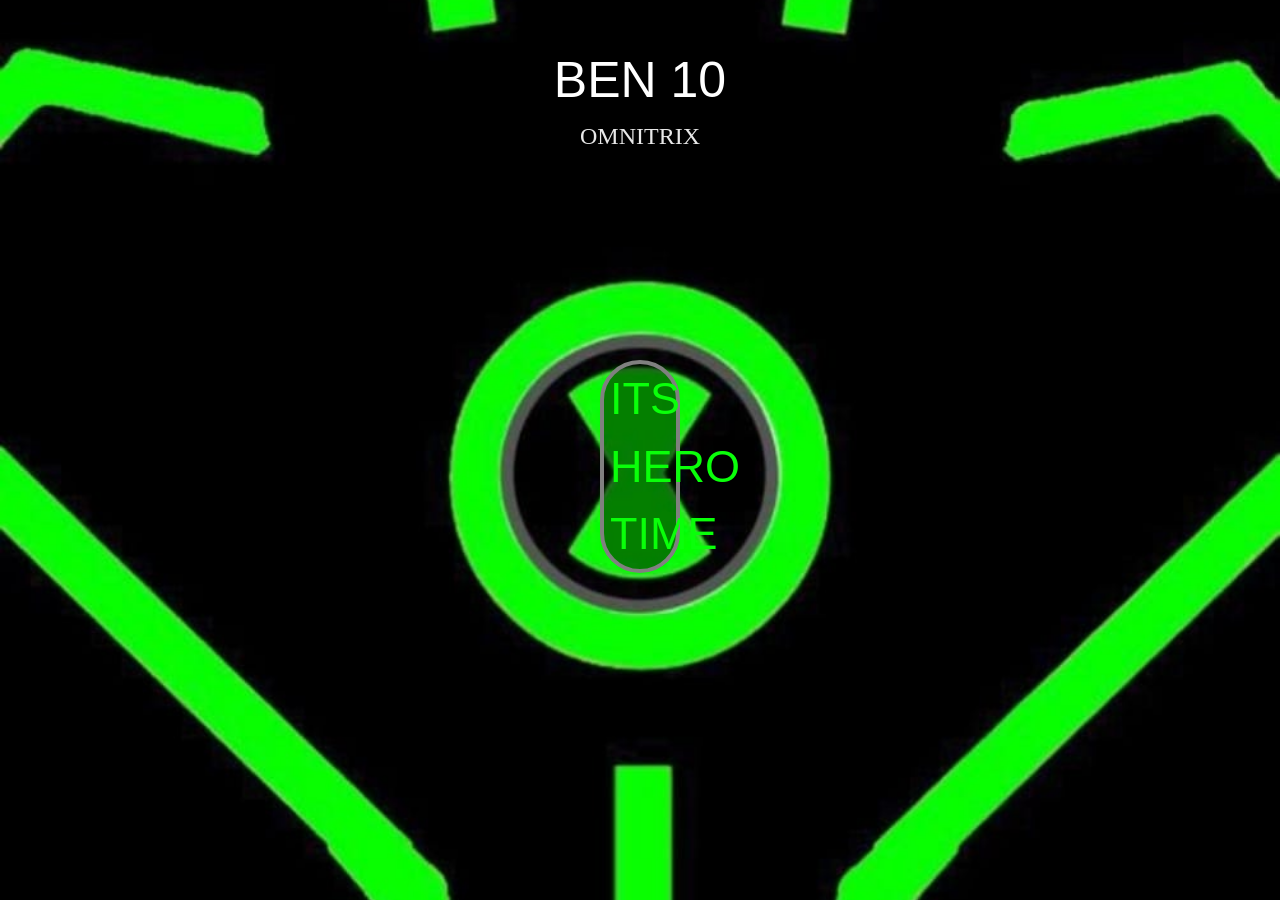
<file: index.html>
<!DOCTYPE html>
<html>
    <head>
        <meta charset="UTF-8">
        <meta name="Author" content="Leun Hammi">
        <meta name="Description" content="Description of characters from Ben 10">
        <title>Ben10 ~ It's Hero Time</title>
        <link rel="icon" type="..." href="...">
        <link rel="stylesheet" href="index.css">
        <link rel="stylesheet" href="https://stackpath.bootstrapcdn.com/bootstrap/4.5.2/css/bootstrap.min.css" integrity="sha384-JcKb8q3iqJ61gNV9KGb8thSsNjpSL0n8PARn9HuZOnIxN0hoP+VmmDGMN5t9UJ0Z" crossorigin="anonymous">
        <script src="https://code.jquery.com/jquery-3.5.1.slim.min.js" integrity="sha384-DfXdz2htPH0lsSSs5nCTpuj/zy4C+OGpamoFVy38MVBnE+IbbVYUew+OrCXaRkfj" crossorigin="anonymous"></script>
        <script src="https://cdn.jsdelivr.net/npm/popper.js@1.16.1/dist/umd/popper.min.js" integrity="sha384-9/reFTGAW83EW2RDu2S0VKaIzap3H66lZH81PoYlFhbGU+6BZp6G7niu735Sk7lN" crossorigin="anonymous"></script>
        <script src="https://stackpath.bootstrapcdn.com/bootstrap/4.5.2/js/bootstrap.min.js" integrity="sha384-B4gt1jrGC7Jh4AgTPSdUtOBvfO8shuf57BaghqFfPlYxofvL8/KUEfYiJOMMV+rV" crossorigin="anonymous"></script>
    </head>
    <body>
        <div class="bg1 d-flex flex-column justify-content-start">
            <div class="container1 d-flex flex-column justify-content-center">
                <h1 class="heading">BEN 10</h1>
                <p class="para">OMNITRIX</p>
                <button class="button" onclick="window.open('character.html')">ITS HERO TIME</button>
            </div>
        </div>
        <script>
            function display(sectionId)
            {
                let sections = document.querySelectorAll("div[id^='section']");
                sections.forEach(function(section)
                {
                    section.style.display = "none";
                });
                document.getElementById(sectionId).style.display = "block";
            }
        </script>
    </body>
</html>
</file>
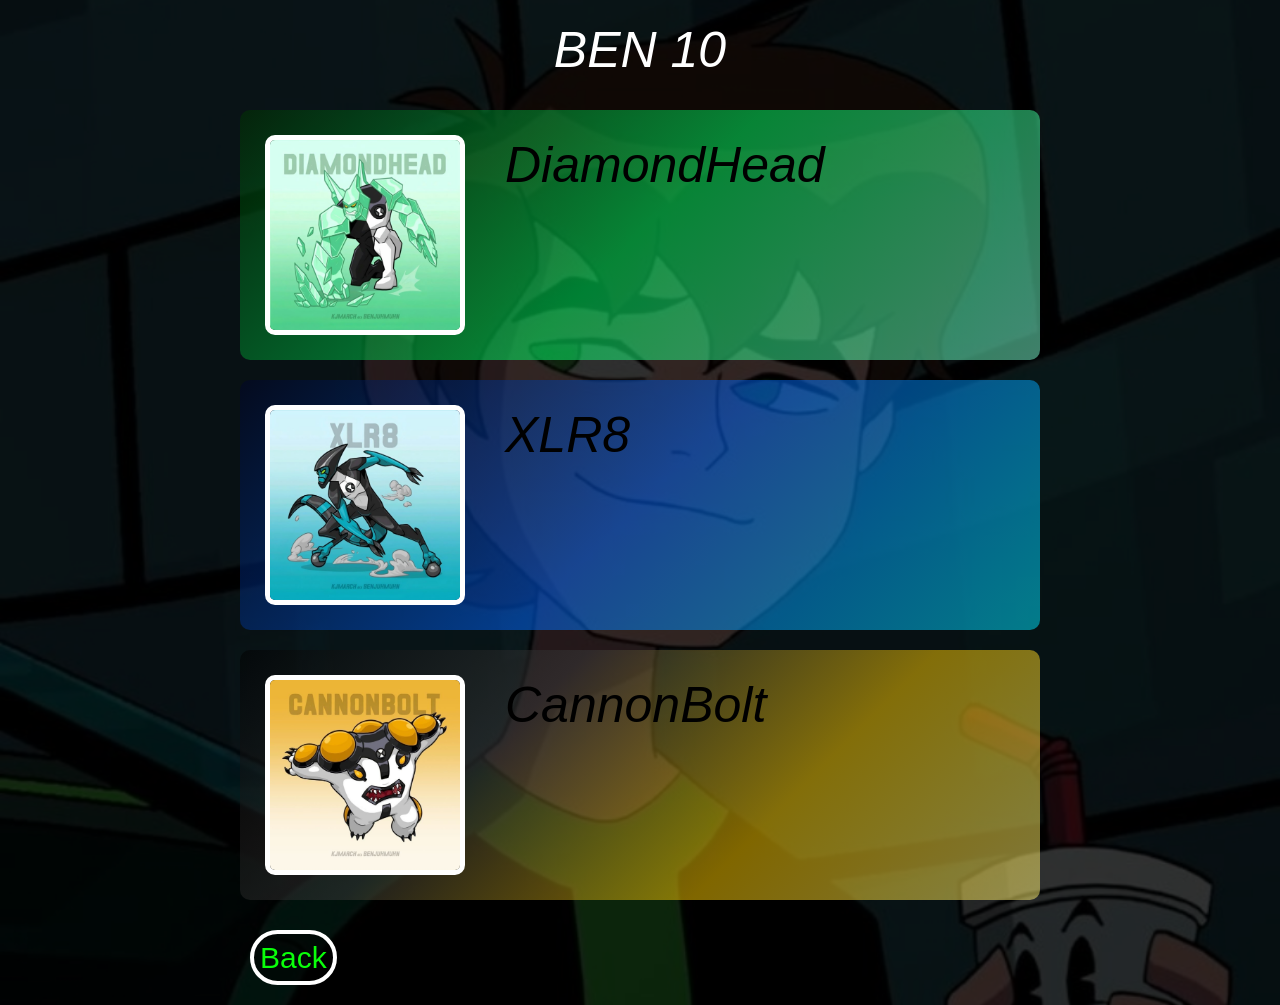
<file: ben10_aliens.html>
<!DOCTYPE html>
<html>
    <head>
        <meta charset="UTF-8">
        <meta name="Author" content="Leun Hammi">
        <meta name="Description" content="Description of ben10's aliens from Ben 10">
        <title>Ben10 ~ Aliens</title>
        <link rel="icon" type="..." href="...">
        <link rel="stylesheet" href="index.css">
        <link rel="stylesheet" href="https://stackpath.bootstrapcdn.com/bootstrap/4.5.2/css/bootstrap.min.css" integrity="sha384-JcKb8q3iqJ61gNV9KGb8thSsNjpSL0n8PARn9HuZOnIxN0hoP+VmmDGMN5t9UJ0Z" crossorigin="anonymous">
        <script src="https://code.jquery.com/jquery-3.5.1.slim.min.js" integrity="sha384-DfXdz2htPH0lsSSs5nCTpuj/zy4C+OGpamoFVy38MVBnE+IbbVYUew+OrCXaRkfj" crossorigin="anonymous"></script>
        <script src="https://cdn.jsdelivr.net/npm/popper.js@1.16.1/dist/umd/popper.min.js" integrity="sha384-9/reFTGAW83EW2RDu2S0VKaIzap3H66lZH81PoYlFhbGU+6BZp6G7niu735Sk7lN" crossorigin="anonymous"></script>
        <script src="https://stackpath.bootstrapcdn.com/bootstrap/4.5.2/js/bootstrap.min.js" integrity="sha384-B4gt1jrGC7Jh4AgTPSdUtOBvfO8shuf57BaghqFfPlYxofvL8/KUEfYiJOMMV+rV" crossorigin="anonymous"></script>
    </head>
    <body>
        <div class="bg_aliens">
            <div class="blur  d-flex flex-column align-items-center">
                <div>
                    <h1 class="heading2_white">BEN 10</h1>
                </div>
                <a href="ben10_diamondhead.html" target="_blank" class="powers_link">
                    <div class="container_diamondhead d-flex flex-row justify-content-start">
                        <div>
                            <img class="image" src="diamondhead1.jpeg" alt="DiamondHead">
                        </div>
                        <div>
                            <h1 class="heading2_black">DiamondHead</h1>
                        </div>
                    </div>
                </a>
                <a href="ben10_xlr8.html" target="_blank" class="powers_link">
                    <div class="container_xlr8 d-flex flex-row justify-content-start">
                        <div>
                            <img class="image" src="xlr81.jpeg" alt="xlr8">
                        </div>
                        <div>
                            <h1 class="heading2_black">XLR8</h1>
                        </div>
                    </div>
                </a>
                <a href="ben10_cannonbolt.html" target="_blank" class="powers_link">
                    <div class="container_cannonbolt d-flex flex-row justify-content-start">
                        <div>
                            <img class="image" src="cannonbolt1.jpeg" alt="CannonBolt">
                        </div>
                        <div>
                            <h1 class="heading2_black">CannonBolt</h1>
                        </div>
                    </div>
                    <div>
                        <button class="button1" onclick="window.open('character.html', '_blank')">Back</button>
                    </div>
                </a>
            </div>
        </div>
    </body>
</html>
</file>
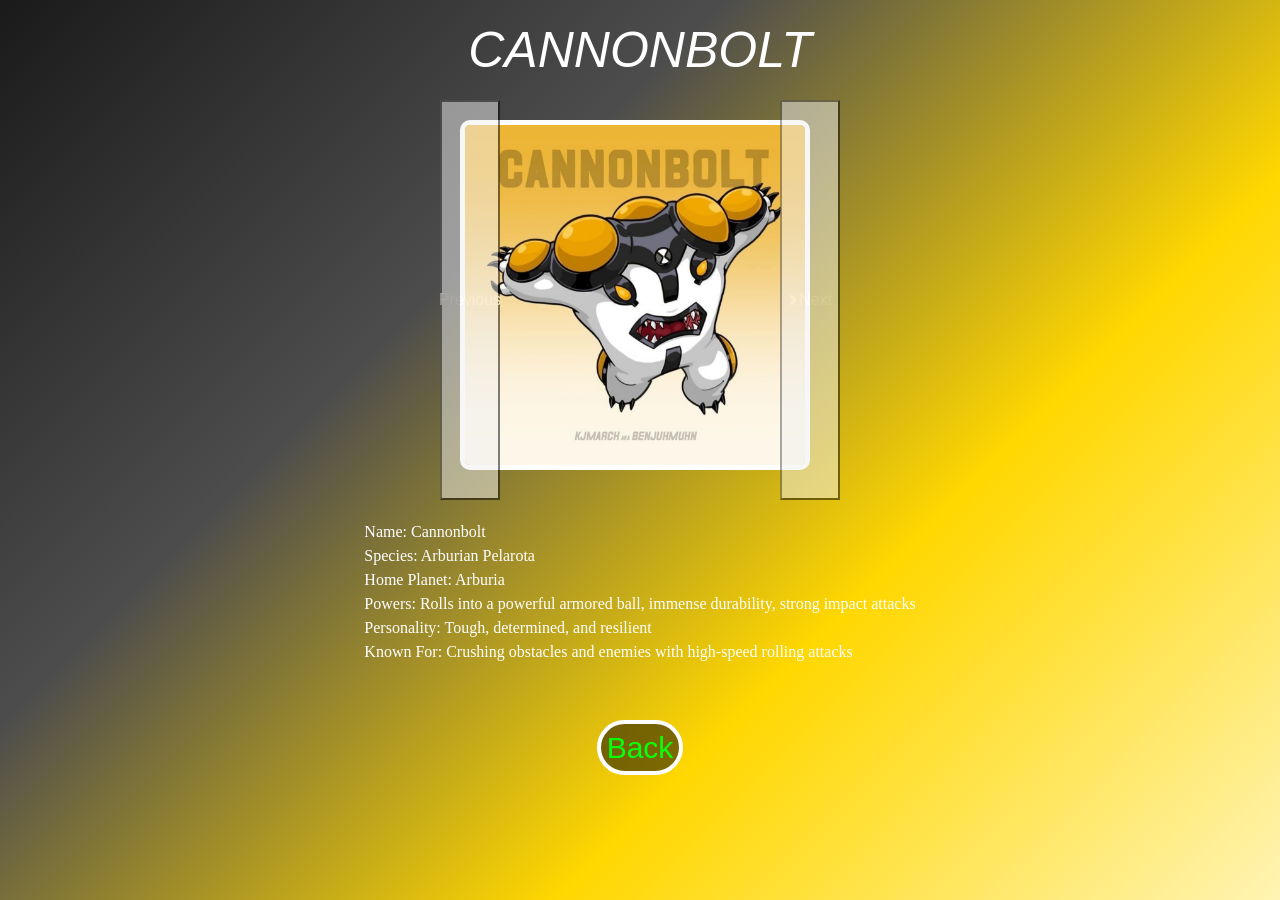
<file: ben10_cannonbolt.html>
<!DOCTYPE html>
<html>
    <head>
        <meta charset="UTF-8">
        <meta name="Author" content="Leun Hammi">
        <meta name="Description" content="Description of CannonBolt from Ben 10">
        <title>Ben10 ~ Cannonbolt</title>
        <link rel="icon" type="..." href="...">
        <link rel="stylesheet" href="index.css">
        <link rel="stylesheet" href="https://stackpath.bootstrapcdn.com/bootstrap/4.5.2/css/bootstrap.min.css" integrity="sha384-JcKb8q3iqJ61gNV9KGb8thSsNjpSL0n8PARn9HuZOnIxN0hoP+VmmDGMN5t9UJ0Z" crossorigin="anonymous">
        <script src="https://code.jquery.com/jquery-3.5.1.slim.min.js" integrity="sha384-DfXdz2htPH0lsSSs5nCTpuj/zy4C+OGpamoFVy38MVBnE+IbbVYUew+OrCXaRkfj" crossorigin="anonymous"></script>
        <script src="https://cdn.jsdelivr.net/npm/popper.js@1.16.1/dist/umd/popper.min.js" integrity="sha384-9/reFTGAW83EW2RDu2S0VKaIzap3H66lZH81PoYlFhbGU+6BZp6G7niu735Sk7lN" crossorigin="anonymous"></script>
        <script src="https://stackpath.bootstrapcdn.com/bootstrap/4.5.2/js/bootstrap.min.js" integrity="sha384-B4gt1jrGC7Jh4AgTPSdUtOBvfO8shuf57BaghqFfPlYxofvL8/KUEfYiJOMMV+rV" crossorigin="anonymous"></script>
    </head>
    <body>
        <div class="bg13 d-flex flex-column justify-content-start align-items-center">
            <h1 class="heading2_white">CANNONBOLT</h1>
            <div class="carousel">
                <div id="carouselExampleFade" class="carousel slide carousel-fade">
                    <div class="carousel-inner">
                        <div class="carousel-item active">
                        <img class="image1" src="cannonbolt1.jpeg" class="d-block w-100" alt="Cannonbolt 1">
                        </div>
                        <div class="carousel-item">
                        <img class="image1" src="cannonbolt2.jpeg" class="d-block w-100" alt="Cannonbolt 2">
                        </div>
                        <div class="carousel-item">
                        <img class="image1" src="cannonbolt3.jpeg" class="d-block w-100" alt="Cannonbolt 3">
                        </div>
                    </div>
                    <button class="carousel-control-prev" type="button" data-target="#carouselExampleFade" data-slide="prev">
                        <span class="carousel-control-prev-icon" aria-hidden="true"></span>
                        <span class="visually-hidden">Previous</span>
                    </button>
                    <button class="carousel-control-next" type="button" data-target="#carouselExampleFade" data-slide="next">
                        <span class="carousel-control-next-icon" aria-hidden="true"></span>
                        <span class="visually-hidden">Next</span>
                    </button>
                </div>
            </div>
            <p class="para2">
            Name: Cannonbolt<br>
            Species: Arburian Pelarota<br>
            Home Planet: Arburia<br>
            Powers: Rolls into a powerful armored ball, immense durability, strong impact attacks<br>
            Personality: Tough, determined, and resilient<br>
            Known For: Crushing obstacles and enemies with high-speed rolling attacks<br>
            </p>
            <button class="button1" onclick="window.open('ben10_aliens.html', '_blank')">Back</button>
        </div>
    </body>
</html>
</file>
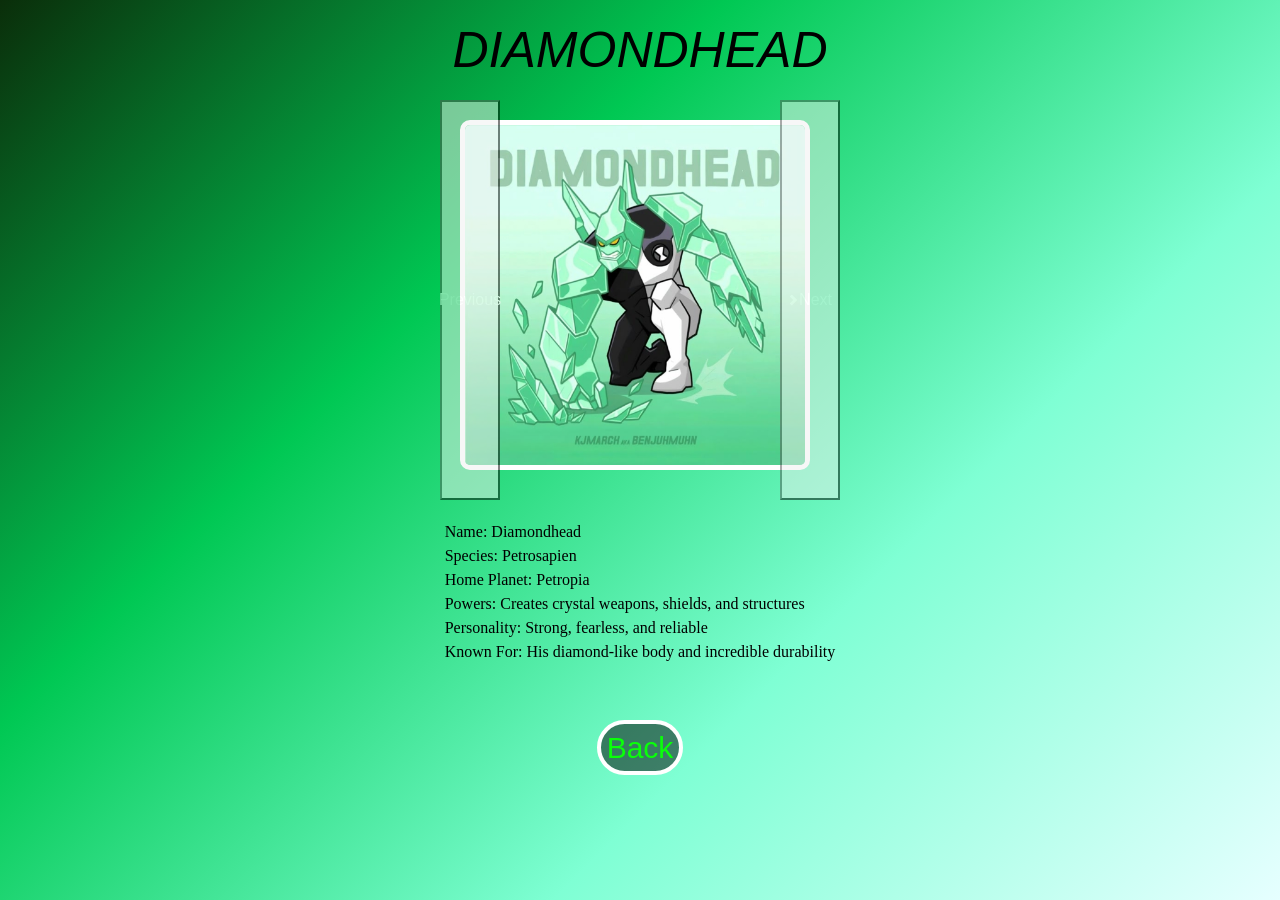
<file: ben10_diamondhead.html>
<!DOCTYPE html>
<html>
    <head>
        <meta charset="UTF-8">
        <meta name="Author" content="Leun Hammi">
        <meta name="Description" content="Description of DiamondHead from Ben 10">
        <title>Ben10 ~ DiamondHead</title>
        <link rel="icon" type="..." href="...">
        <link rel="stylesheet" href="index.css">
        <link rel="stylesheet" href="https://stackpath.bootstrapcdn.com/bootstrap/4.5.2/css/bootstrap.min.css" integrity="sha384-JcKb8q3iqJ61gNV9KGb8thSsNjpSL0n8PARn9HuZOnIxN0hoP+VmmDGMN5t9UJ0Z" crossorigin="anonymous">
        <script src="https://code.jquery.com/jquery-3.5.1.slim.min.js" integrity="sha384-DfXdz2htPH0lsSSs5nCTpuj/zy4C+OGpamoFVy38MVBnE+IbbVYUew+OrCXaRkfj" crossorigin="anonymous"></script>
        <script src="https://cdn.jsdelivr.net/npm/popper.js@1.16.1/dist/umd/popper.min.js" integrity="sha384-9/reFTGAW83EW2RDu2S0VKaIzap3H66lZH81PoYlFhbGU+6BZp6G7niu735Sk7lN" crossorigin="anonymous"></script>
        <script src="https://stackpath.bootstrapcdn.com/bootstrap/4.5.2/js/bootstrap.min.js" integrity="sha384-B4gt1jrGC7Jh4AgTPSdUtOBvfO8shuf57BaghqFfPlYxofvL8/KUEfYiJOMMV+rV" crossorigin="anonymous"></script>
    </head>
    <body>
        <div class="bg11 d-flex flex-column justify-content-start align-items-center">
            <h1 class="heading2_black">DIAMONDHEAD</h1>
            <div class="carousel">
                <div id="carouselExampleFade" class="carousel slide carousel-fade">
                    <div class="carousel-inner">
                        <div class="carousel-item active">
                        <img class="image1" src="diamondhead1.jpeg" class="d-block w-100" alt="diamondhead1">
                        </div>
                        <div class="carousel-item">
                        <img class="image1" src="diamondhead2.jpeg" class="d-block w-100" alt="diamondhead2">
                        </div>
                        <div class="carousel-item">
                        <img class="image1" src="diamondhead3.jpeg" class="d-block w-100" alt="diamondhead3">
                        </div>
                    </div>
                    <button class="carousel-control-prev" type="button" data-target="#carouselExampleFade" data-slide="prev">
                        <span class="carousel-control-prev-icon" aria-hidden="true"></span>
                        <span class="visually-hidden">Previous</span>
                    </button>
                    <button class="carousel-control-next" type="button" data-target="#carouselExampleFade" data-slide="next">
                        <span class="carousel-control-next-icon" aria-hidden="true"></span>
                        <span class="visually-hidden">Next</span>
                    </button>
                </div>
            </div>
            <p class="para3">
            Name: Diamondhead<br>

            Species: Petrosapien<br>

            Home Planet: Petropia<br>

            Powers: Creates crystal weapons, shields, and structures<br>

            Personality: Strong, fearless, and reliable<br>

            Known For: His diamond-like body and incredible durability<br>
            </p>
            <button class="button1" onclick="window.open('ben10_aliens.html', '_blank')">Back</button>
        </div>
    </body>
</html>
</file>
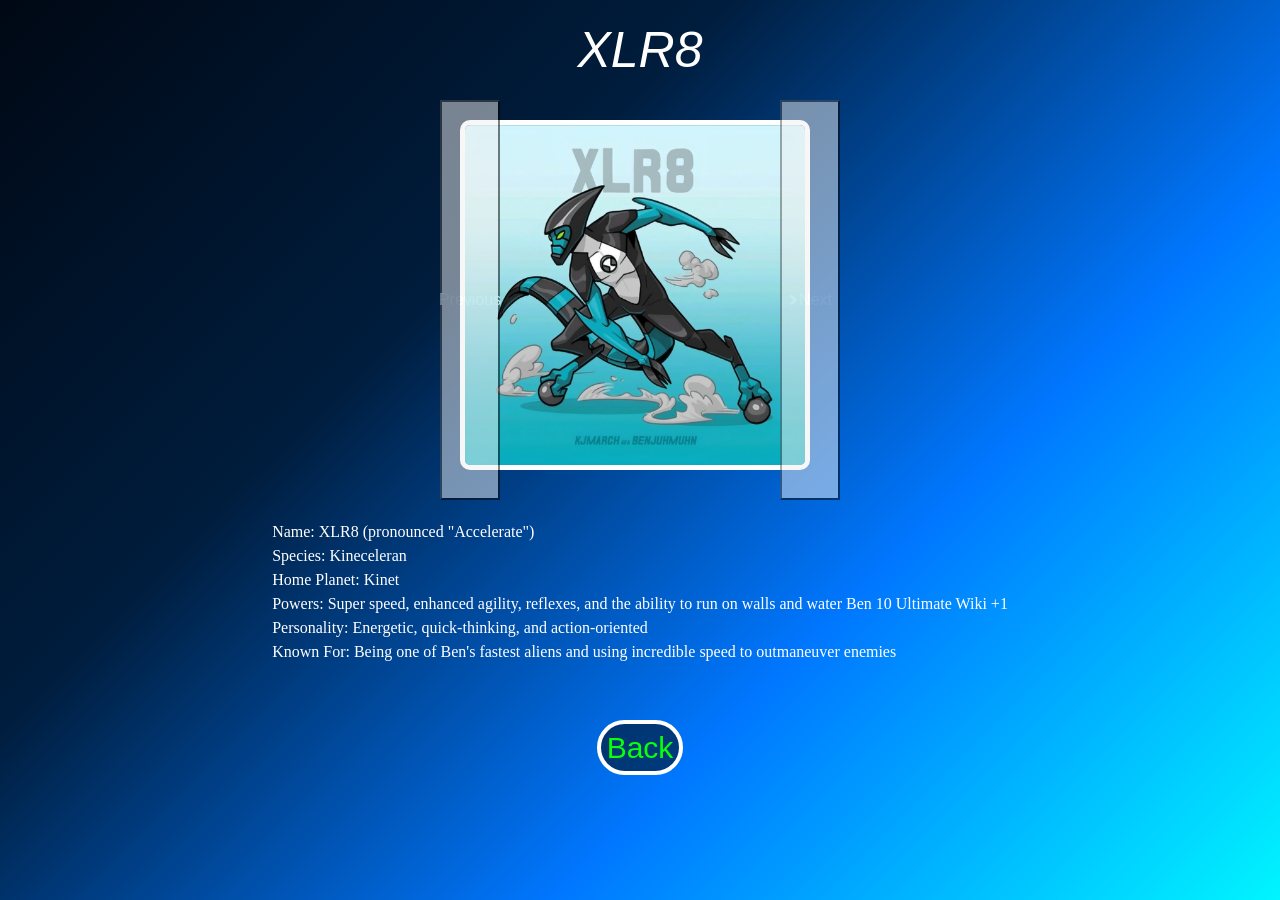
<file: ben10_xlr8.html>
<!DOCTYPE html>
<html>
    <head>
        <meta charset="UTF-8">
        <meta name="Author" content="Leun Hammi">
        <meta name="Description" content="Description of XLR8 from Ben 10">
        <title>Ben10 ~ XLR8</title>
        <link rel="icon" type="..." href="...">
        <link rel="stylesheet" href="index.css">
        <link rel="stylesheet" href="https://stackpath.bootstrapcdn.com/bootstrap/4.5.2/css/bootstrap.min.css" integrity="sha384-JcKb8q3iqJ61gNV9KGb8thSsNjpSL0n8PARn9HuZOnIxN0hoP+VmmDGMN5t9UJ0Z" crossorigin="anonymous">
        <script src="https://code.jquery.com/jquery-3.5.1.slim.min.js" integrity="sha384-DfXdz2htPH0lsSSs5nCTpuj/zy4C+OGpamoFVy38MVBnE+IbbVYUew+OrCXaRkfj" crossorigin="anonymous"></script>
        <script src="https://cdn.jsdelivr.net/npm/popper.js@1.16.1/dist/umd/popper.min.js" integrity="sha384-9/reFTGAW83EW2RDu2S0VKaIzap3H66lZH81PoYlFhbGU+6BZp6G7niu735Sk7lN" crossorigin="anonymous"></script>
        <script src="https://stackpath.bootstrapcdn.com/bootstrap/4.5.2/js/bootstrap.min.js" integrity="sha384-B4gt1jrGC7Jh4AgTPSdUtOBvfO8shuf57BaghqFfPlYxofvL8/KUEfYiJOMMV+rV" crossorigin="anonymous"></script>
    </head>
    <body>
        <div class="bg12 d-flex flex-column justify-content-start align-items-center">
            <h1 class="heading2_white">XLR8</h1>
            <div class="carousel">
                <div id="carouselExampleFade" class="carousel slide carousel-fade">
                    <div class="carousel-inner">
                        <div class="carousel-item active">
                        <img class="image1" src="xlr81.jpeg" class="d-block w-100" alt="xlr8 1">
                        </div>
                        <div class="carousel-item">
                        <img class="image1" src="xlr82.jpeg" class="d-block w-100" alt="xl8 2">
                        </div>
                        <div class="carousel-item">
                        <img class="image1" src="xlr83.jpeg" class="d-block w-100" alt="xlr8 3">
                        </div>
                    </div>
                    <button class="carousel-control-prev" type="button" data-target="#carouselExampleFade" data-slide="prev">
                        <span class="carousel-control-prev-icon" aria-hidden="true"></span>
                        <span class="visually-hidden">Previous</span>
                    </button>
                    <button class="carousel-control-next" type="button" data-target="#carouselExampleFade" data-slide="next">
                        <span class="carousel-control-next-icon" aria-hidden="true"></span>
                        <span class="visually-hidden">Next</span>
                    </button>
                </div>
            </div>
            <p class="para2">
            Name: XLR8 (pronounced "Accelerate")<br>

            Species: Kineceleran<br>

            Home Planet: Kinet<br>

            Powers: Super speed, enhanced agility, reflexes, and the ability to run on walls and water
            Ben 10 Ultimate Wiki +1<br>

            Personality: Energetic, quick-thinking, and action-oriented<br>

            Known For: Being one of Ben's fastest aliens and using incredible speed to outmaneuver enemies<br>
            </p>
            <button class="button1" onclick="window.open('ben10_aliens.html', '_blank')">Back</button>
        </div>
    </body>
</html>
</file>
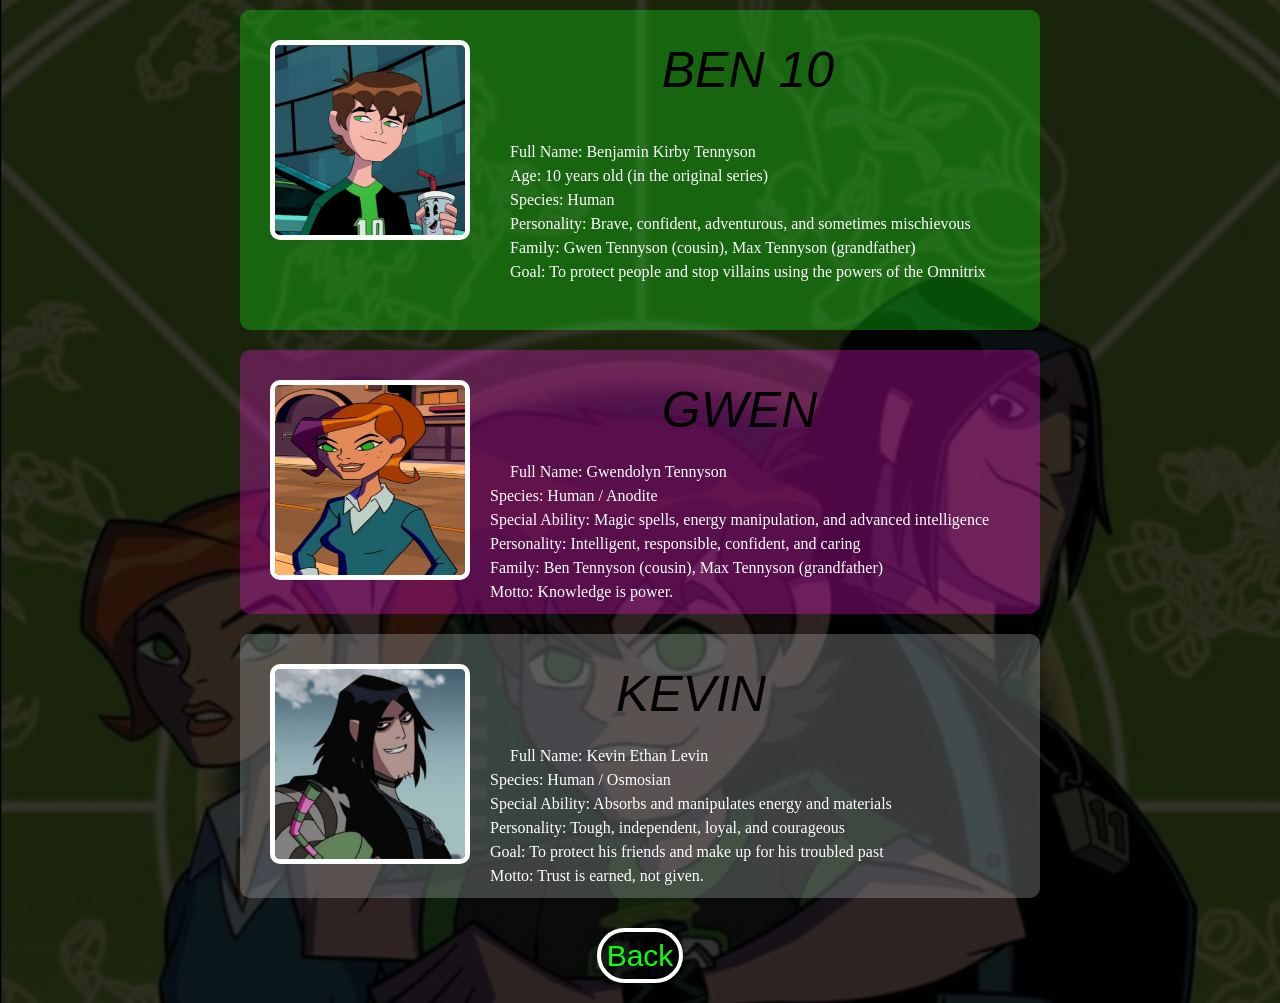
<file: character.html>
<!DOCTYPE html>
<html>
    <head>
        <meta charset="UTF-8">
        <meta name="Author" content="Leun Hammi">
        <meta name="Description" content="Description of characters from Ben 10">
        <title>Ben10 ~ Characters</title>
        <link rel="icon" type="..." href="...">
        <link rel="stylesheet" href="index.css">
        <link rel="stylesheet" href="https://stackpath.bootstrapcdn.com/bootstrap/4.5.2/css/bootstrap.min.css" integrity="sha384-JcKb8q3iqJ61gNV9KGb8thSsNjpSL0n8PARn9HuZOnIxN0hoP+VmmDGMN5t9UJ0Z" crossorigin="anonymous">
        <script src="https://code.jquery.com/jquery-3.5.1.slim.min.js" integrity="sha384-DfXdz2htPH0lsSSs5nCTpuj/zy4C+OGpamoFVy38MVBnE+IbbVYUew+OrCXaRkfj" crossorigin="anonymous"></script>
        <script src="https://cdn.jsdelivr.net/npm/popper.js@1.16.1/dist/umd/popper.min.js" integrity="sha384-9/reFTGAW83EW2RDu2S0VKaIzap3H66lZH81PoYlFhbGU+6BZp6G7niu735Sk7lN" crossorigin="anonymous"></script>
        <script src="https://stackpath.bootstrapcdn.com/bootstrap/4.5.2/js/bootstrap.min.js" integrity="sha384-B4gt1jrGC7Jh4AgTPSdUtOBvfO8shuf57BaghqFfPlYxofvL8/KUEfYiJOMMV+rV" crossorigin="anonymous"></script>
    </head>
    <body>
        <div class="bg2 ">
            <div class="blur d-flex flex-column align-items-center">
                <a href="ben10_aliens.html" target="_blank" class="powers-link">
                    <div class="container11 d-flex flex-row justify-content-start">
                        <div>
                            <img class="image" src="ben10.jpeg" alt="Ben 10">
                        </div>
                        <div>
                            <h1 class="heading2_black">BEN 10</h1>
                            <p class="para2">
                                Full Name: Benjamin Kirby Tennyson<br>

                                Age: 10 years old (in the original series)<br>

                                Species: Human<br>

                                Personality: Brave, confident, adventurous, and sometimes mischievous<br>

                                Family: Gwen Tennyson (cousin), Max Tennyson (grandfather)<br>

                                Goal: To protect people and stop villains using the powers of the Omnitrix<br>

                            </p>
                        </div>
                    </div>
                </a>
                <a href="gwen_power.html" target="_blank" class="powers_link">
                    <div class="container12 d-flex flex-row justify-content-start">
                        <div>
                            <img class="image" src="gwen.jpeg" alt="gewn">
                        </div>
                        <div>
                            <h1 class="heading2_black">GWEN</h1>
                            <para class="para2">
                                Full Name: Gwendolyn Tennyson<br>

                                Species: Human / Anodite<br>

                                Special Ability: Magic spells, energy manipulation, and advanced intelligence<br>

                                Personality: Intelligent, responsible, confident, and caring<br>

                                Family: Ben Tennyson (cousin), Max Tennyson (grandfather)<br>

                                Motto: Knowledge is power.<br>
                            </para>
                        </div>
                    </div>
                </a>
                <a href="kevin_strength.html" target="_blank" class="powers_link">
                    <div class="container13 d-flex flex-row justify-content-start">
                        <div>
                            <img class="image" src="kevin.jpeg" alt="kevin">
                        </div>
                        <div>
                            <h1 class="heading2_black">KEVIN</h1>
                            <para class="para2">
                                Full Name: Kevin Ethan Levin<br>

                                Species: Human / Osmosian<br>

                                Special Ability: Absorbs and manipulates energy and materials<br>

                                Personality: Tough, independent, loyal, and courageous<br>

                                Goal: To protect his friends and make up for his troubled past<br>

                                Motto: Trust is earned, not given.<br>
                            </para>
                        </div>
                    </div>
                </a>
                <div>
                    <button class="button1" onclick="window.open('index.html')">Back</button>
                </div>
            </div>
        </div>
    </body>
</html>
</file>
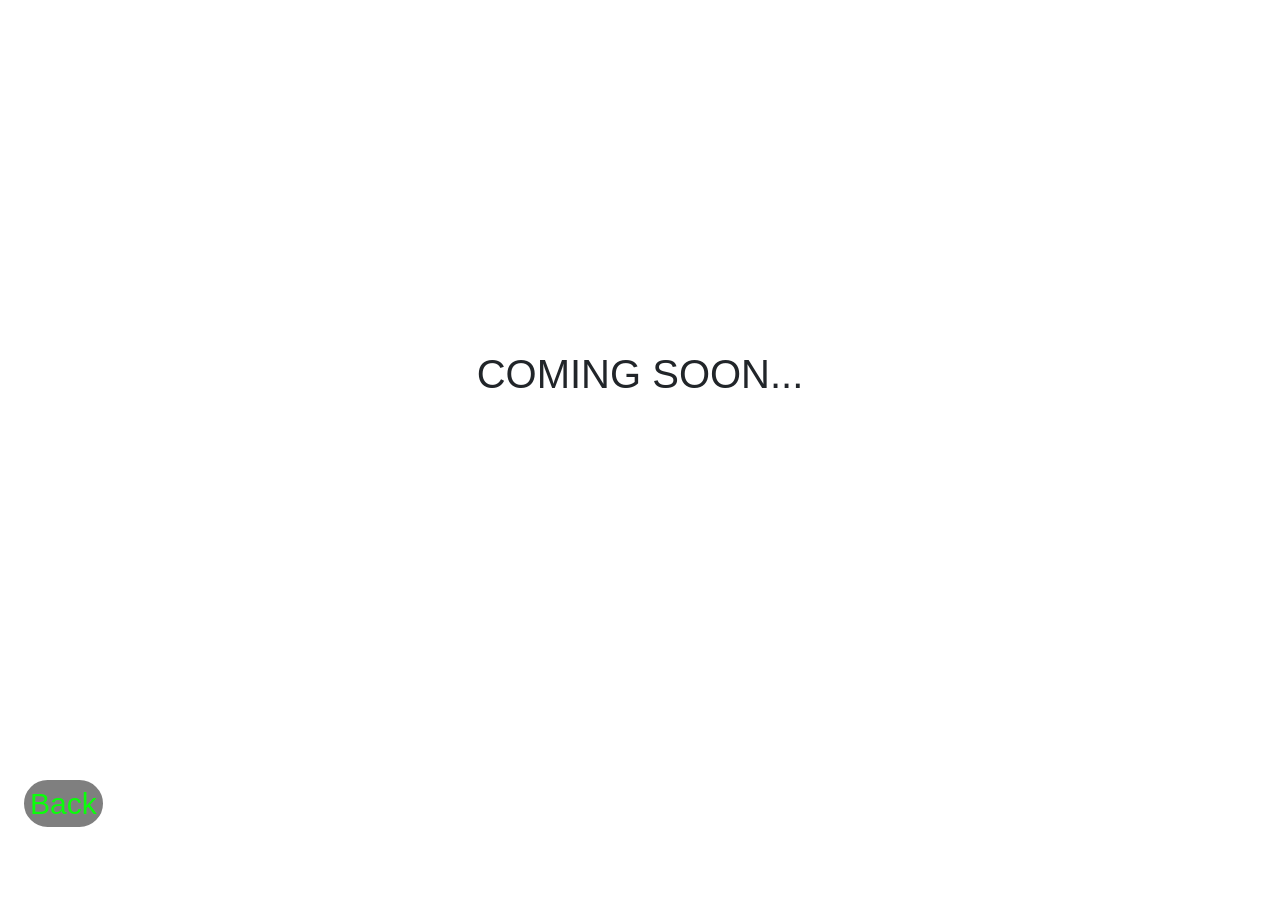
<file: gwen_power.html>
<!DOCTYPE html>
<html>
    <head>
        <meta charset="UTF-8">
        <meta name="Author" content="Leun Hammi">
        <meta name="Description" content="Description of characters from Ben 10">
        <title>Ben10</title>
        <link rel="icon" type="..." href="...">
        <link rel="stylesheet" href="index.css">
        <link rel="stylesheet" href="https://stackpath.bootstrapcdn.com/bootstrap/4.5.2/css/bootstrap.min.css" integrity="sha384-JcKb8q3iqJ61gNV9KGb8thSsNjpSL0n8PARn9HuZOnIxN0hoP+VmmDGMN5t9UJ0Z" crossorigin="anonymous">
        <script src="https://code.jquery.com/jquery-3.5.1.slim.min.js" integrity="sha384-DfXdz2htPH0lsSSs5nCTpuj/zy4C+OGpamoFVy38MVBnE+IbbVYUew+OrCXaRkfj" crossorigin="anonymous"></script>
        <script src="https://cdn.jsdelivr.net/npm/popper.js@1.16.1/dist/umd/popper.min.js" integrity="sha384-9/reFTGAW83EW2RDu2S0VKaIzap3H66lZH81PoYlFhbGU+6BZp6G7niu735Sk7lN" crossorigin="anonymous"></script>
        <script src="https://stackpath.bootstrapcdn.com/bootstrap/4.5.2/js/bootstrap.min.js" integrity="sha384-B4gt1jrGC7Jh4AgTPSdUtOBvfO8shuf57BaghqFfPlYxofvL8/KUEfYiJOMMV+rV" crossorigin="anonymous"></script>
    </head>
    <body>
        <div>
        <div class="coming_soon">
            <h1>COMING SOON...</h1>
        </div>
        <div>
            <button class="button1" onclick="window.open('character.html')">Back</button>
        </div>
        </div>
    </body>
</html>
</file>
<file: index.css>
.bg1{
    background-image: url('ben10_home.jpeg');
    width: 100vw;
    height: 100vh;
    background-size: cover;
    background-repeat: no-repeat;
    background-position: center;
}
.bg2{
    background-image: url('option_page.jpeg');
    width: 100vw;
    min-height: 100vh;
    background-size: cover;
    background-repeat: no-repeat;
    background-position: center;
}
.blur{
    background-color: rgba(0, 0, 0, 0.8);
    width: 100vw;
    min-height: 100vh;
    background-size: cover;
    background-repeat: no-repeat;
    background-position: center;
}
.bg11{
    background: linear-gradient( 135deg,
        #0a2e0a,
        #00c853,
        #7fffd4,
        #e6ffff);
    width: 100vw;
    min-height: 100vh;
    background-size: cover;
    background-repeat: no-repeat;
    background-position: center;
}
.bg12{
    background: linear-gradient( 135deg,
        #000814,
        #001d3d,
        #0077ff,
        #00f5ff
    );
    width: 100vw;
    min-height: 100vh;
    background-size: cover;
    background-repeat: no-repeat;
    background-position: center;
}
.bg13{
    background: linear-gradient(
        135deg,
        #1a1a1a,
        #4d4d4d,
        #ffd700,
        #fff4b3
    );
    width: 100vw;
    min-height: 100vh;
    background-size: cover;
    background-repeat: no-repeat;
    background-position: center;
}
.container1{
    margin: 50px;
}
.heading{
    font-family:'Franklin Gothic Medium', 'Arial Narrow', 'Arial', 'sans-serif';
    font-style: italic bold;
    color:rgb(255, 255, 255);
    font-size:50px;
    text-align: center;
    font-style: italic bold;
}
.para{
    font-family:'Times New Roman', 'Times', 'serif';
    color:rgb(232, 232, 232);
    font-style:bold;
    font-size: 24px;
    text-align: center;
}
.button{
    background-color: rgb(0, 0, 0, 0.5);
    color:rgb(10, 255, 10);
    border-radius: 50px;
    border:4px solid grey;
    font-size:45px;
    margin-left: 550px;
    margin-right: 550px;
    margin-top: 190px;;
}
.heading2_black{
    font-family:'Franklin Gothic Medium', 'Arial Narrow', 'Arial', 'sans-serif';
    font-style: bold;
    font-style: italic;
    color:rgb(0, 0, 0);
    text-align: center;
    margin:20px;
    font-size: 50px;
}
.heading2_white{
    font-family:'Franklin Gothic Medium', 'Arial Narrow', 'Arial', 'sans-serif';
    font-style: bold;
    font-style: italic;
    color:rgb(255, 255, 255);
    text-align: center;
    margin:20px;
    font-size: 50px;
}
.para2{
    font-family:'Times New Roman', 'Times', 'serif';
    color:rgb(255, 255, 255);
    font-style:bold;
    text-align: left;
    padding:20px;
}
.image{
    width:200px;
    height:200px;
    border-radius:10px;
    margin:20px;
    border:5px solid white;
}
.container11{
    background-color: rgba(22, 255, 26, 0.3);
    border-radius: 10px;
    width:800px;
    padding:10px;
    margin:10px;
}
.container12{
    background-color: rgba(255, 25, 224, 0.3);
    border-radius: 10px;
    width:800px;
    padding:10px;
    margin:10px;
}
.container13{
    background-color: rgba(184, 193, 192, 0.3);
    border-radius: 10px;
    width:800px;
    padding:10px;
    margin:10px;
}
.button1{
    background-color: rgba(0, 0, 0, 0.5);
    color:rgb(10, 255, 10);
    border-radius: 50px;
    border:4px solid rgb(255, 255, 255);
    font-size:30px;
    margin:20px;
}
.carousel{
    width:400px;
    height:400px;
}
.image1{
    width:350px;
    height:350px;
    border-radius:10px;
    margin:20px;
    border:5px solid white;
}
.para3{
    font-family:'Times New Roman', 'Times', 'serif';
    color:rgb(0, 0, 0);
    font-style:bold;
    text-align: left;
    padding:20px;
}
.container_diamondhead{
    background: linear-gradient(
        135deg,
        rgba(0, 51, 0, 0.5),
        rgba(0, 255, 102, 0.5),
        rgba(127, 255, 212, 0.5)
    );
    border-radius: 10px;
    width:800px;
    padding:5px;
    margin:10px;
}
.container_xlr8{
     background: linear-gradient(
        135deg,
        rgba(0, 4, 40, 0.5),
        rgba(0, 102, 255, 0.5),
        rgba(0, 229, 255, 0.5)
    );
    border-radius: 10px;
    width:800px;
    padding:5px;
    margin:10px;
}
.container_cannonbolt{
    background: linear-gradient(
        135deg,
        rgba(0, 0, 0, 0.5),
        rgba(58, 58, 58, 0.5),
        rgba(255, 204, 0, 0.5),
        rgba(255, 241, 118, 0.5)
    );
    border-radius: 10px;
    width:800px;
    padding:5px;
    margin:10px;
}
.bg_aliens{
    background-image: url("ben10.jpeg");
    width: 100vw;
    min-height: 100vh;
    background-size: cover;
    background-repeat: no-repeat;
    background-position: center;
}
.powers-link{
    text-decoration: none;
    color: inherent;
}
.coming_soon{
    text-align: center;
    padding-top: 350px;
    padding-bottom: 350px;
}
</file>
